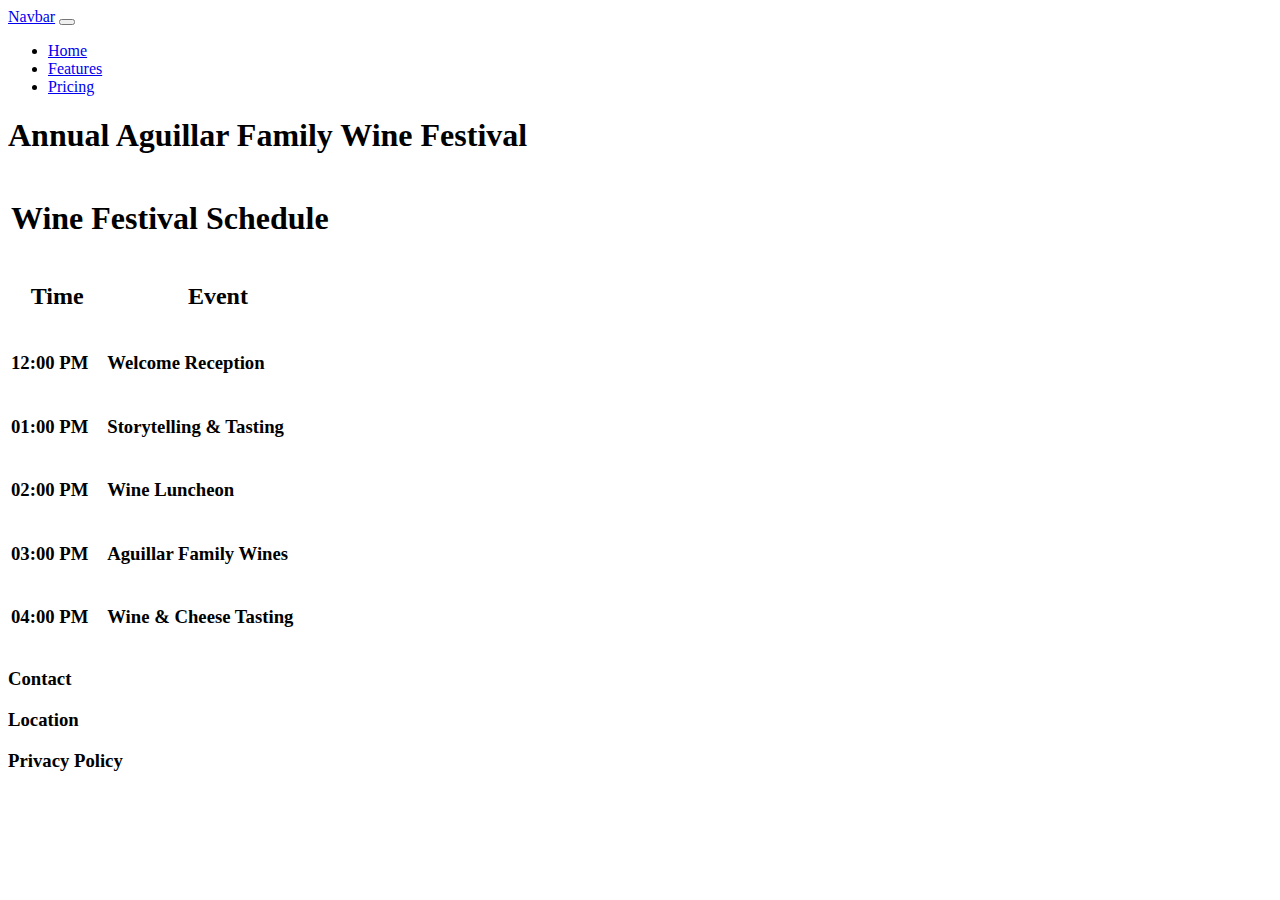
<file: index.html>
<!DOCTYPE html>
<html lang="en">
<head>
    <meta charset="UTF-8">
    <meta http-equiv="X-UA-Compatible" content="IE=edge">
    <meta name="viewport" content="width=device-width, initial-scale=1.0">
    <link ref="stylesheet" href="style.css">
    <link href="https://cdn.jsdelivr.net/npm/bootstrap@5.2.1/dist/css/bootstrap.min.css" rel="stylesheet" integrity="sha384-iYQeCzEYFbKjA/T2uDLTpkwGzCiq6soy8tYaI1GyVh/UjpbCx/TYkiZhlZB6+fzT" crossorigin="anonymous">
    <title>Document</title>
</head>
<body>
    <!-- Navbar section -->
    <nav class="navbar navbar-expand-lg bg-light">
        <div class="container-fluid">
          <a class="navbar-brand" href="#">Navbar</a>
          <button class="navbar-toggler" type="button" data-bs-toggle="collapse" data-bs-target="#navbarNav" aria-controls="navbarNav" aria-expanded="false" aria-label="Toggle navigation">
            <span class="navbar-toggler-icon"></span>
          </button>
          <div class="collapse navbar-collapse" id="navbarNav">
            <ul class="navbar-nav">
              <li class="nav-item">
                <a class="nav-link active" aria-current="page" href="#">Home</a>
              </li>
              <li class="nav-item">
                <a class="nav-link" href="#">Features</a>
              </li>
              <li class="nav-item">
                <a class="nav-link" href="#">Pricing</a>
              </li>
            </ul>
          </div>
        </div>
      </nav>

      <header>
        <h1>Annual Aguillar Family Wine Festival</h1>
      </header>
      
      <div class="container">
        <table>
          <thead>
            <tr>
              <th colspan="2"><h1>Wine Festival Schedule</h1></th>
            </tr>
            <tr>
              <th><h2>Time</h2></th>
              <th><h2>Event</h2></th>
            </tr>
          </thead>
          <tbody>
            <tr>
              <td class="left"><h3>12:00 PM</h3></td>
              <td><h3>Welcome Reception</h3></td>
            </tr>
             <tr>
              <td class="left"><h3>01:00 PM</h3></td>
              <td><h3>Storytelling & Tasting</h3></td>
            </tr>
             <tr>
              <td class="left"><h3>02:00 PM</h3></td>
              <td><h3>Wine Luncheon</h3></td>
            </tr>
             <tr>
              <td class="left"><h3>03:00 PM</h3></td>
              <td><h3>Aguillar Family Wines</h3></td>
            </tr>
             <tr>
              <td class="left"><h3>04:00 PM</h3></td>
              <td><h3>Wine & Cheese Tasting</h3></td>
            </tr>
          </tbody>
        </table>
      </div>
      
      <footer>
        <h3>Contact</h3>
        <h3>Location</h3>
        <h3>Privacy Policy</h3>
      </footer>
    
</body>
</html>
</file>
